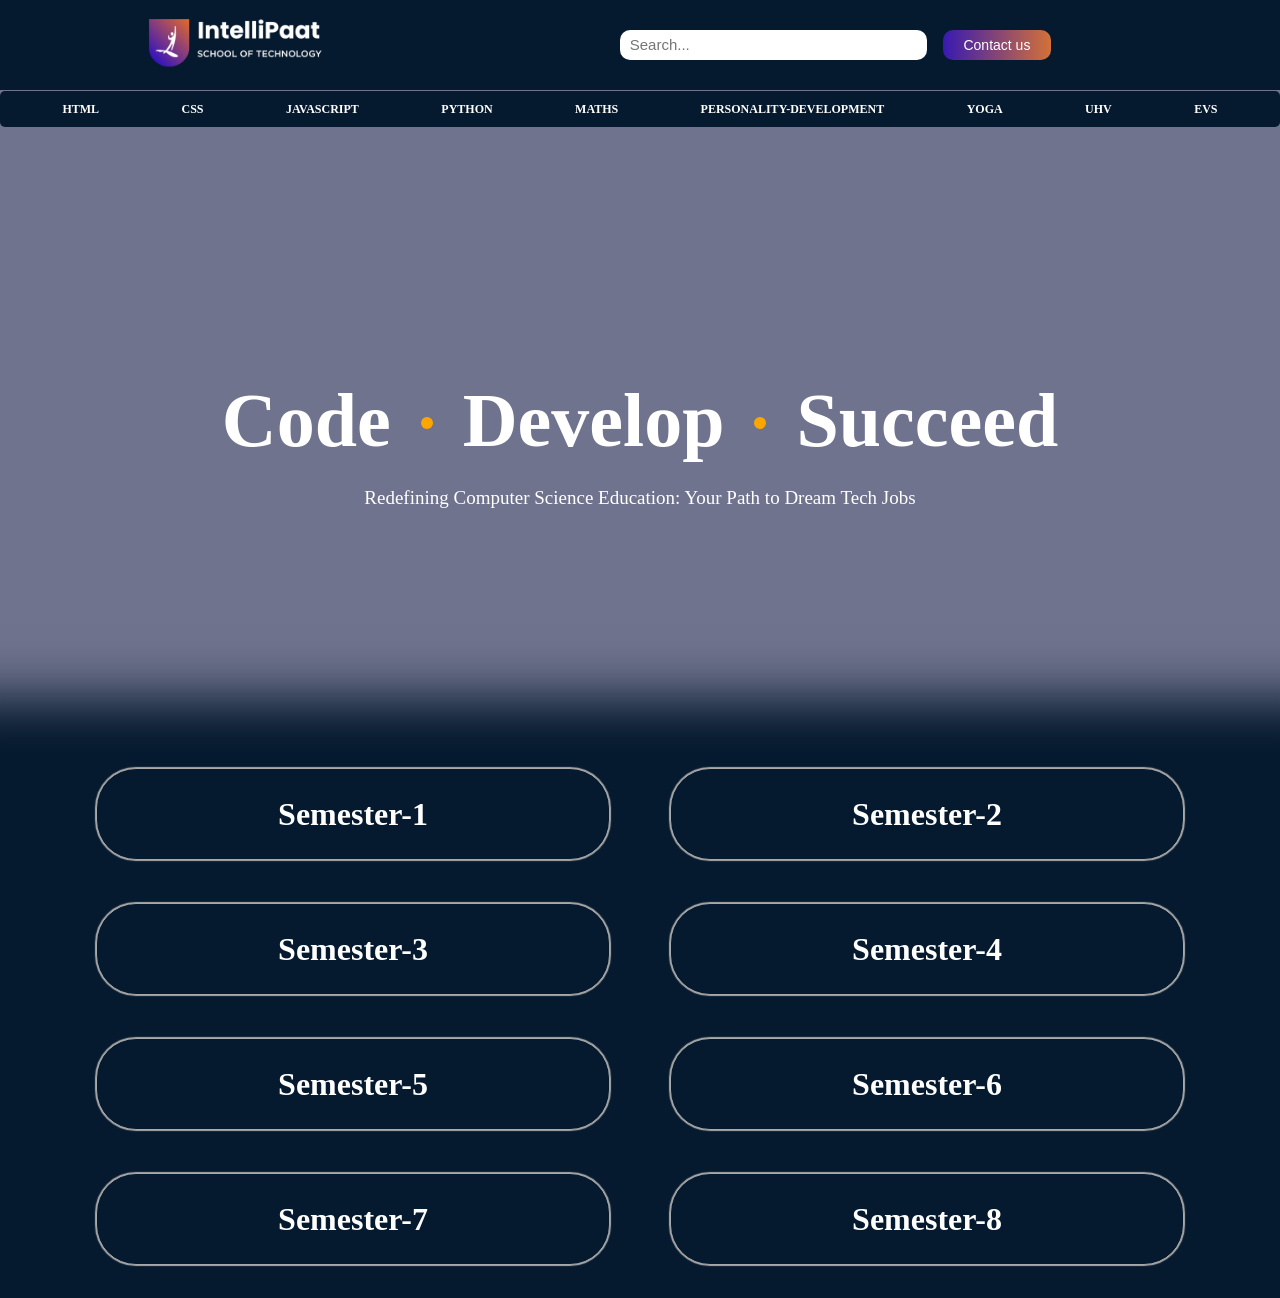
<file: index.html>
<!DOCTYPE html>
<html lang="en">

<head>
    <meta charset="UTF-8">
    <meta name="viewport" content="width=device-width, initial-scale=1.0">
    <title>Intelli-Notes</title>
    <link rel="stylesheet" href="style.css">
</head>

<body>

    <!-- __________Header_________ -->

    <div id="header">
        <a href="index.html"><img src="ist.svg" alt="IST"></a>

        <div id="head_content">
            <input type="search" id="search" placeholder="Search...">
            <div id="suggestions"></div>

            <a href="contact.html"><input type="button" id="contact" value="Contact us"></a>
        </div>

    </div>

    <!-- __________Navbar_________ -->

    <div id="navbar">
        <a class="link_remove" href="sem1.html">
            <h2 class="nav_content">HTML</h2>
        </a>
        <a class="link_remove" href="sem1.html">
            <h2 class="nav_content">CSS</h2>
        </a>
        <a class="link_remove" href="sem1.html">
            <h2 class="nav_content">JAVASCRIPT</h2>
        </a>
        <a class="link_remove" href="sem1.html">
            <h2 class="nav_content">PYTHON</h2>
        </a>
        <a class="link_remove" href="sem1.html">
            <h2 class="nav_content">MATHS</h2>
        </a>
        <a class="link_remove" href="sem1.html">
            <h2 class="nav_content">PERSONALITY-DEVELOPMENT</h2>
        </a>
        <a class="link_remove" href="sem1.html">
            <h2 class="nav_content">YOGA</h2>
        </a>
        <a class="link_remove" href="sem1.html">
            <h2 class="nav_content">UHV</h2>
        </a>
        <a class="link_remove" href="sem1.html">
            <h2 class="nav_content">EVS</h2>
        </a>

    </div>

    <!-- __________Code-Develop-Succeed_________ -->

    <div id="content_container">

        <div id="content">
            <h1>Code</h1>
            <div class="dot"></div>
            <h1>Develop</h1>
            <div class="dot"></div>
            <h1>Succeed</h1>

        </div>

        <p id="content_para">Redefining Computer Science Education: Your Path to Dream Tech Jobs</p>


    </div>

    <!-- __________Background Video_________ -->

    <div class="overlay"></div>

    <video class="video" autoplay="" muted="" loop="" playsinline="" type="video/mp4"
        src="https://intellipaat.com/course-image/2025/01/ist-header-video.mp4">
    </video>


    <!-- <div id="divider">

    </div> -->


    <!-- __________Subjects_________ -->



    <div class="overlay"></div>

    <div id="subject_container">



        <div class="subjects">

            <a class="link_remove1" href="sem1.html">
                <h1 class="sems">Semester-1</h1>
            </a>

        </div>

        <div class="subjects">
            <a class="link_remove1" href="sem2.html">
                <h1 class="sems">Semester-2</h1>
            </a>


        </div>

        <div class="subjects">
            <a class="link_remove1" href="sem2.html">
                <h1 class="sems">Semester-3</h1>
            </a>
        </div>

        <div class="subjects">
            <a class="link_remove1" href="sem2.html">
                <h1 class="sems">Semester-4</h1>
            </a>

        </div>

        <div class="subjects">
            <a class="link_remove1" href="sem2.html">
                <h1 class="sems">Semester-5</h1>
            </a>

        </div>

        <div class="subjects">
            <a class="link_remove1" href="sem2.html">
                <h1 class="sems">Semester-6</h1>
            </a>

        </div>

        <div class="subjects">
            <a class="link_remove1" href="sem2.html">
                <h1 class="sems">Semester-7</h1>
            </a>

        </div>

        <div class="subjects">
            <a class="link_remove1" href="sem2.html">
                <h1 class="sems">Semester-8</h1>
            </a>

        </div>





    </div>


    <script src="script.js"></script>
</body>

</html>
</file>
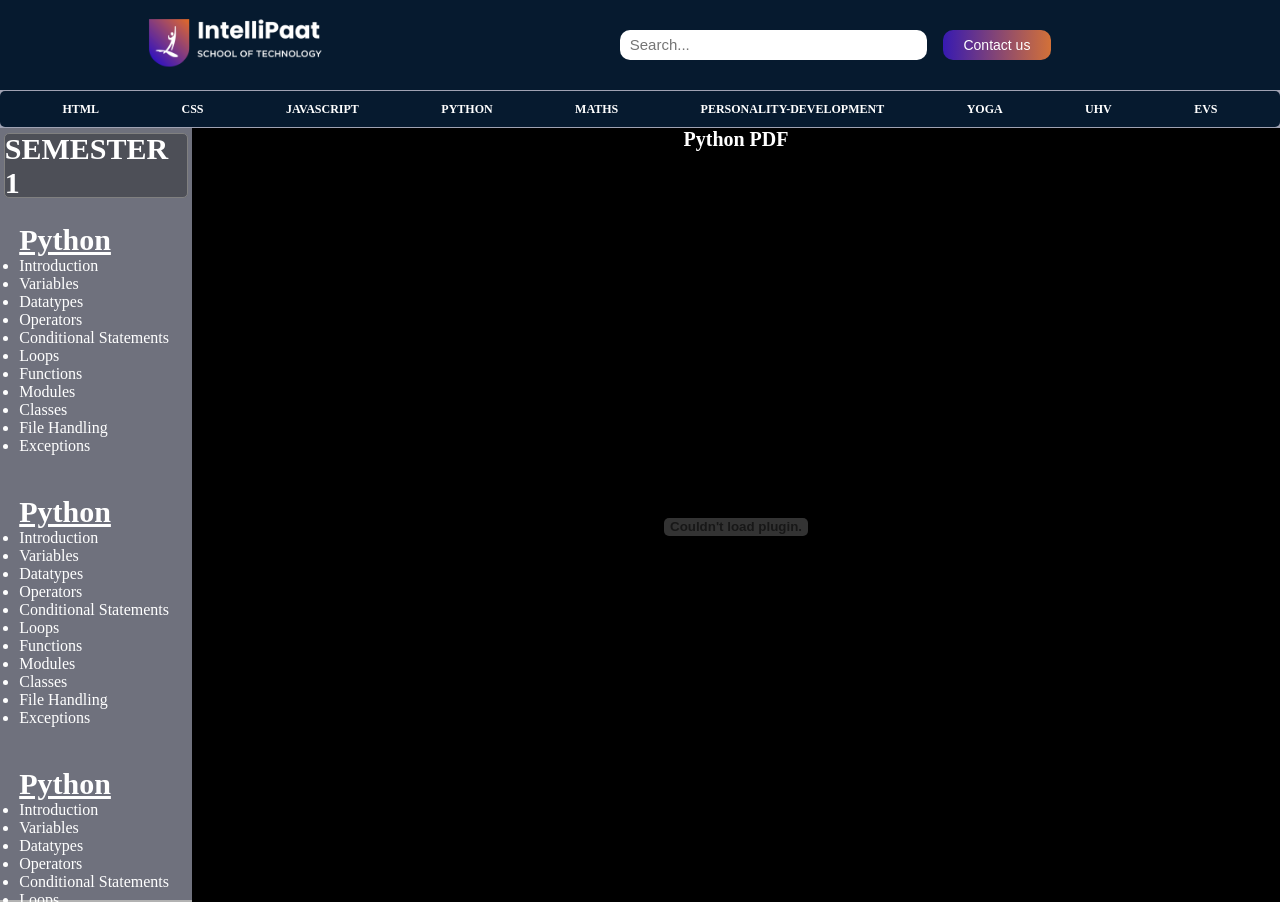
<file: sem1.html>
<!DOCTYPE html>
<html lang="en">

<head>
    <meta charset="UTF-8">
    <meta name="viewport" content="width=device-width, initial-scale=1.0">
    <title>Intelli-Notes</title>
    <link rel="stylesheet" href="sem1.css">
</head>

<body>

    <!-- __________Header_________ -->

    <div id="header">
        <a href="index.html"><img src="ist.svg" alt="IST"></a>

        <div id="head_content">
            <input type="search" id="search" placeholder="Search...">
            <div id="suggestions"></div>

            <a href="contact.html"><input type="button" id="contact" value="Contact us"></a>
        </div>

    </div>

    <!-- __________Navbar_________ -->

    <div id="navbar">
        <a class="link_remove" href="sem1.html">
            <h2 class="nav_content">HTML</h2>
        </a>
        <a class="link_remove" href="sem1.html">
            <h2 class="nav_content">CSS</h2>
        </a>
        <a class="link_remove" href="sem1.html">
            <h2 class="nav_content">JAVASCRIPT</h2>
        </a>
        <a class="link_remove" href="sem1.html">
            <h2 class="nav_content">PYTHON</h2>
        </a>
        <a class="link_remove" href="sem1.html">
            <h2 class="nav_content">MATHS</h2>
        </a>
        <a class="link_remove" href="sem1.html">
            <h2 class="nav_content">PERSONALITY-DEVELOPMENT</h2>
        </a>
        <a class="link_remove" href="sem1.html">
            <h2 class="nav_content">YOGA</h2>
        </a>
        <a class="link_remove" href="sem1.html">
            <h2 class="nav_content">UHV</h2>
        </a>
        <a class="link_remove" href="sem1.html">
            <h2 class="nav_content">EVS</h2>
        </a>

    </div>

    <!-- __________Background Video_________ -->

    <div class="overlay"></div>

    <video class="header-video" autoplay="" muted="" loop="" playsinline="" type="video/mp4"
        src="https://intellipaat.com/course-image/2025/01/ist-header-video.mp4">
    </video>

    <script src="script.js"></script>


    <!-- __________Margin_________ -->

    <div id="container">
        <div id="margin">
            <div id="sems_div">
                <h1>SEMESTER 1</h1>
            </div>

            <div class="subjects" id="python-section">
                <h2 class="sub_name">Python</h2>
                <ul class="list">
                    <li>
                        Introduction
                    </li>

                    <li>Variables</li>
                    <li>Datatypes</li>
                    <li>Operators</li>
                    <li>Conditional Statements</li>
                    <li>Loops</li>
                    <li>Functions</li>
                    <li>Modules</li>
                    <li>Classes</li>
                    <li>File Handling</li>
                    <li>Exceptions</li>


                </ul>




            </div>


            <div class="subjects">
                <h2 class="sub_name">Python</h2>
                <ul class="list">
                    <li>
                        Introduction
                    </li>

                    <li>Variables</li>
                    <li>Datatypes</li>
                    <li>Operators</li>
                    <li>Conditional Statements</li>
                    <li>Loops</li>
                    <li>Functions</li>
                    <li>Modules</li>
                    <li>Classes</li>
                    <li>File Handling</li>
                    <li>Exceptions</li>


                </ul>




            </div>


            <div class="subjects">
                <h2 class="sub_name">Python</h2>
                <ul class="list">
                    <li>
                        Introduction
                    </li>

                    <li>Variables</li>
                    <li>Datatypes</li>
                    <li>Operators</li>
                    <li>Conditional Statements</li>
                    <li>Loops</li>
                    <li>Functions</li>
                    <li>Modules</li>
                    <li>Classes</li>
                    <li>File Handling</li>
                    <li>Exceptions</li>


                </ul>







            </div>
        </div>
        <div id="pdf">
            <h3 class="pdf_name">Python PDF</h3>
            <embed class="pdfs" src="A Journey to Core Python.pdf" type="application/pdf">
        </div>

    </div>
</body>

</html>
</file>
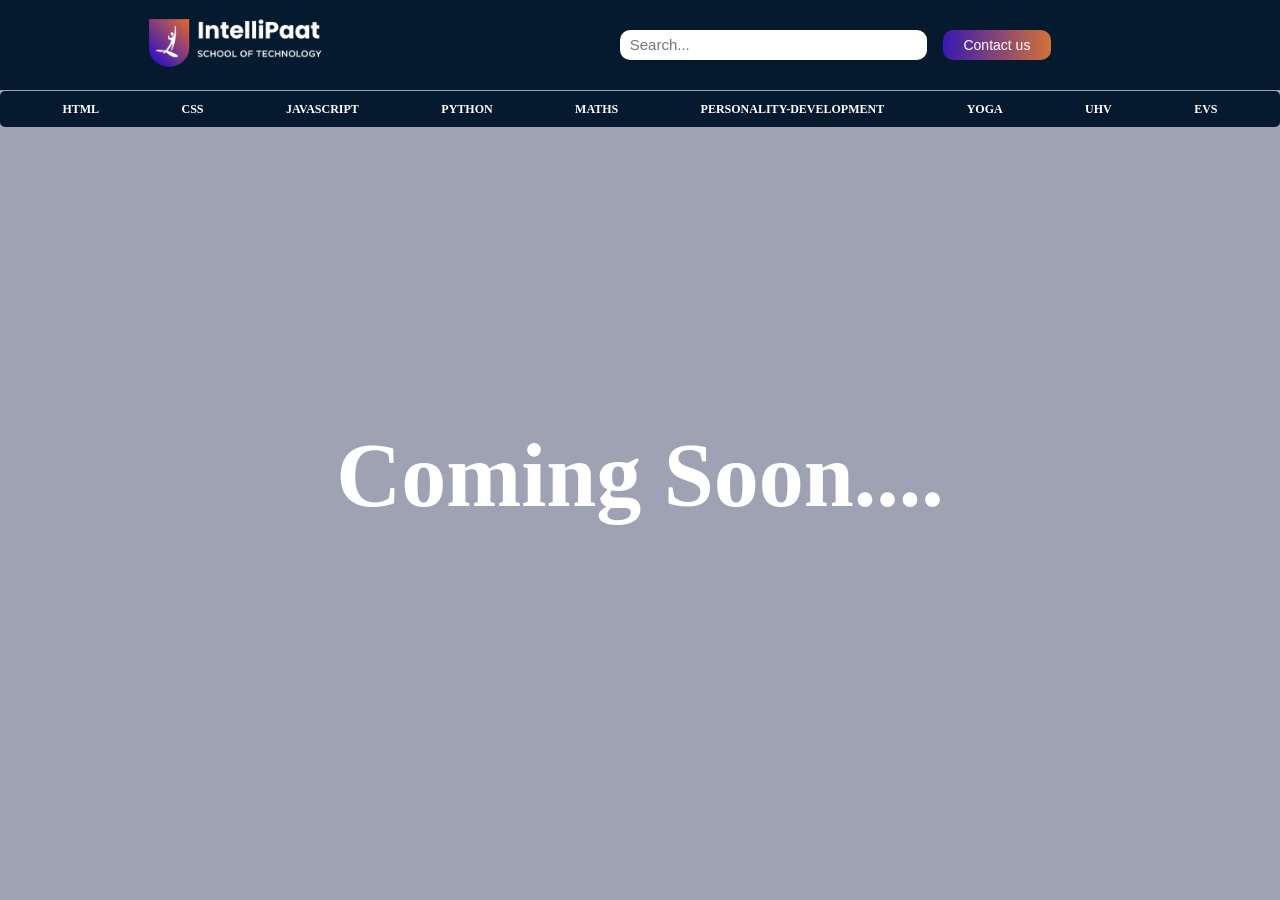
<file: sem2.html>
<!DOCTYPE html>
<html lang="en">

<head>
    <meta charset="UTF-8">
    <meta name="viewport" content="width=device-width, initial-scale=1.0">
    <title>Intelli-Notes</title>
    <link rel="stylesheet" href="sem2.css">
</head>

<body>

    <!-- __________Header_________ -->

    <div id="header">
        <a href="index.html"><img src="ist.svg" alt="IST"></a>

        <div id="head_content">
            <input type="search" id="search" placeholder="Search...">
            <div id="suggestions"></div>

            <a href="contact.html"><input type="button" id="contact" value="Contact us"></a>
        </div>

    </div>

    <!-- __________Navbar_________ -->

    <div id="navbar">
        <a class="link_remove" href="sem1.html">
            <h2 class="nav_content">HTML</h2>
        </a>
        <a class="link_remove" href="sem1.html">
            <h2 class="nav_content">CSS</h2>
        </a>
        <a class="link_remove" href="sem1.html">
            <h2 class="nav_content">JAVASCRIPT</h2>
        </a>
        <a class="link_remove" href="sem1.html">
            <h2 class="nav_content">PYTHON</h2>
        </a>
        <a class="link_remove" href="sem1.html">
            <h2 class="nav_content">MATHS</h2>
        </a>
        <a class="link_remove" href="sem1.html">
            <h2 class="nav_content">PERSONALITY-DEVELOPMENT</h2>
        </a>
        <a class="link_remove" href="sem1.html">
            <h2 class="nav_content">YOGA</h2>
        </a>
        <a class="link_remove" href="sem1.html">
            <h2 class="nav_content">UHV</h2>
        </a>
        <a class="link_remove" href="sem1.html">
            <h2 class="nav_content">EVS</h2>
        </a>

    </div>

    </div>

    <!-- __________Code-Develop-Succeed_________ -->

    <div id="content_container">

        <div id="content">
            <h1>Coming Soon....</h1>


        </div>




    </div>

    <!-- __________Background Video_________ -->

    <div class="overlay"></div>

    <video class="header-video" autoplay="" muted="" loop="" playsinline="" type="video/mp4"
        src="https://intellipaat.com/course-image/2025/01/ist-header-video.mp4">
    </video>


    <script src="script.js"></script>
</body>

</html>
</file>
<file: style.css>
body {
    background-color: white;
    display: flex;
    flex-direction: column;
    align-items: center;
    justify-content: center;
    /* height: 100vh; */

}

* {
    margin: 0;
    padding: 0;

}


/* ________Header________ */
#header {
    background-color: #061A2F;
    width: 100%;
    height: 10vh;
    display: flex;
    align-items: center;
    justify-content: space-around;
}

#head_content {
    width: 40%;
}

#search {
    padding: 0px 0px 0px 10px;
    width: 60%;
    height: 30px;
    font-size: 15px;
    border-radius: 10px;
    border: 0px solid black;
}


#contact {

    border-radius: 4px;
    background: linear-gradient(90deg, #371AB1 0%, #D37138 100%);
    color: #FFF;
    font-size: 14px;
    font-style: normal;
    font-weight: 400;
    height: 30px;
    display: inline-flex;
    align-items: center;
    justify-content: center;
    text-decoration: none;
    width: 108px;
    margin-left: 12px;
    border-radius: 10px;
    border: 0px solid black;
    cursor: pointer;
}

/* ________Navbar________ */

.link_remove {
    text-decoration: none;
}

.link_remove1 {
    text-decoration: none;
    color: white;
}


#navbar {
    background-color: #061A2F;
    width: 100%;
    height: 4vh;

    border-radius: 5px;
    margin: 1px;
    display: flex;
    justify-content: space-evenly;
    align-items: center;
    overflow-y: scroll;
}

.nav_content {
    font-size: 12px;
    margin: 0px 20px 0px 20px;
    color: white;
}


/* ________Body of Page________ */

#content_container {
    width: 70%;
    display: flex;
    height: 80vh;
    flex-direction: column;
    align-items: center;
    justify-content: center;
}


#content {

    display: flex;
    width: 100%;
    height: 12vh;
    text-align: center;
    margin-bottom: 20px;
    color: white;
    font-size: 45px;
    justify-content: center;
}

.dot {
    width: 12px;
    height: 12px;

    margin: 40px 30px 0px 30px;
    background-color: orange;

    border-radius: 50%;
}


#content_para {
    font-size: 23px;
    color: white;

}


.video {
    position: absolute;
    top: 0;
    left: 0;
    width: 100%;
    height: 100%;
    object-fit: cover;
    z-index: -3;
}

.overlay {
    position: fixed;
    top: 0;
    left: 0;
    width: 100%;
    height: 100%;
    background: rgba(65, 70, 104, 0.5);
    z-index: -1;
}


/* ________Semester Container________ */


#subject_container {
    background: #061a2f;
    width: 100%;
    height: 60vh;
    display: flex;
    flex-wrap: wrap;
    justify-content: center;
    box-shadow: 0px 0px 50px 60px #061A2F;
}

.subjects {
    width: 40%;
    color: red;
    margin: 10px 30px 10px 30px;
    height: 10vh;
    border-radius: 40px;
    background-color: #061A2F;
    display: flex;
    justify-content: center;
    align-items: center;
    border: 1px solid darkgray;
    box-shadow: 0px 0px 1px 1px darkgray;
}

/* ________Search________ */

#suggestions {
    width: 24%;
    max-height: 300px;
    overflow-y: auto;
    background: rgb(252, 251, 251);
    border-radius: 8px;
    box-shadow: 0px 0px 1px 1px black;
    position: absolute;
    margin-top: 5px;
    display: none;
    z-index: 10;
}

.suggestion-item {
    padding: 10px;
    cursor: pointer;
    font-size: 13px;
    border-bottom: 1px solid #ddd;
}

.suggestion-item:hover {
    background: #f0f0f0;
}


/* ________Responsive________ */




@media (max-width: 1350px) {

    #content_container {
        width: 100%;
        height: 70vh;
    }

    #content {
        font-size: 38px;
        height: 10vh;
    }

    #content_para {
        font-size: 19px;
    }
}

@media (max-width: 1000px) {
    #header {
        width: 100%;

    }

    #head_content {
        width: 60%;
    }

    #content_container {
        width: 80%;
        height: 60vh;
        margin: 0px;
    }

    #content {
        font-size: 30px;
        height: 8vh;
    }

    #content_para {
        font-size: 17px;
    }
}

@media (max-width: 800px) {
    #content_container {
        width: 100%;
        height: 50vh;
        margin: 0px
    }

    #content {
        font-size: 22px;
        height: 6vh;
    }

    #content_para {
        font-size: 15px;
    }

    .subjects {
        width: 60%;
    }
}

@media (max-width: 700px) {
    #content_container {
        width: 100%;
        height: 50vh;
        margin: 0px;
    }

    #content {
        font-size: 23px;
        height: 6vh;
    }

    #content_para {
        font-size: 13px;
    }
}
</file>
<file: sem1.css>
body {
    background-color: white;
    display: flex;
    flex-direction: column;
    align-items: center;
    justify-content: center;
    /* height: 100vh; */

}

* {
    margin: 0;
    padding: 0;

}


#header {
    background-color: #061A2F;
    width: 100%;
    height: 10vh;
    display: flex;
    align-items: center;
    justify-content: space-around;
}

#head_content {
    width: 40%;
}

#search {
    padding: 0px 0px 0px 10px;
    width: 60%;
    height: 30px;
    font-size: 15px;
    border-radius: 10px;
    border: 0px solid black;
}


#contact {

    border-radius: 4px;
    background: linear-gradient(90deg, #371AB1 0%, #D37138 100%);
    color: #FFF;
    font-size: 14px;
    font-style: normal;
    font-weight: 400;
    height: 30px;
    display: inline-flex;
    align-items: center;
    justify-content: center;
    text-decoration: none;
    width: 108px;
    margin-left: 12px;
    border-radius: 10px;
    border: 0px solid black;
    cursor: pointer;
}


.link_remove {
    text-decoration: none;
}



#navbar {
    background-color: #061A2F;
    width: 100%;
    height: 4vh;

    border-radius: 5px;
    margin: 1px;
    display: flex;
    justify-content: space-evenly;
    align-items: center;
    overflow-y: scroll;
}

.nav_content {
    font-size: 12px;
    margin: 0px 20px 0px 20px;
    color: white;
}


#suggestions {
    width: 24%;
    max-height: 300px;
    overflow-y: auto;
    background: rgb(252, 251, 251);
    border-radius: 8px;
    box-shadow: 0px 0px 1px 1px black;
    position: absolute;
    margin-top: 5px;
    display: none;
    z-index: 10;
}

.suggestion-item {
    padding: 10px;
    cursor: pointer;
    font-size: 13px;
    border-bottom: 1px solid #ddd;
}

.suggestion-item:hover {
    background: #f0f0f0;
}

.header-video {
    position: absolute;
    top: 0;
    left: 0;
    width: 100%;
    height: 100%;
    object-fit: cover;
    z-index: -3;
}

.overlay {
    position: fixed;
    top: 0;
    left: 0;
    width: 100%;
    height: 100%;
    background: rgba(65, 70, 104, 0.5);
    z-index: -1;
}

#container {
    display: flex;
    width: 100%;
    height: auto;

}

#margin {
    height: 86vh;
    width: 15%;

    display: flex;
    flex-direction: column;
    align-items: center;

    background-color: rgba(0, 0, 0, 0.3);

    overflow-y: scroll;
}

.subjects {
    color: white;
    width: 80%;
    padding: 20px
}

.sub_name {
    font-size: 30px;
    text-decoration: underline;
}

#sems_div {
    width: 95%;
    height: 7vh;
    display: flex;
    align-items: center;
    justify-content: center;
    color: white;
    border: 1px solid grey;
    border-radius: 5px;
    margin: 5px;
    background-color: rgba(0, 0, 0, 0.3);
}

h1 {
    color: #fff;
    font-size: 30px;
}

#pdf {
    width: 85%;
    height: 86vh;
    display: flex;
    flex-direction: column;
    align-items: center;
    background-color: rgba(0, 0, 0, 1);


}

.pdfs {
    width: 100%;
    height: 100%;
}

.pdf_name {
    font-size: 20px;
    color: white;
}
</file>
<file: sem2.css>
body {
    background-color: white;
    display: flex;
    flex-direction: column;
    align-items: center;
    justify-content: center;
    /* height: 100vh; */

}

* {
    margin: 0;
    padding: 0;

}

#header {
    background-color: #061A2F;
    width: 100%;
    height: 10vh;
    display: flex;
    align-items: center;
    justify-content: space-around;
}

#head_content {
    width: 40%;
}

#search {
    padding: 0px 0px 0px 10px;
    width: 60%;
    height: 30px;
    font-size: 15px;
    border-radius: 10px;
    border: 0px solid black;
}


#contact {

    border-radius: 4px;
    background: linear-gradient(90deg, #371AB1 0%, #D37138 100%);
    color: #FFF;
    font-size: 14px;
    font-style: normal;
    font-weight: 400;
    height: 30px;
    display: inline-flex;
    align-items: center;
    justify-content: center;
    text-decoration: none;
    width: 108px;
    margin-left: 12px;
    border-radius: 10px;
    border: 0px solid black;
    cursor: pointer;
}


.link_remove {
    text-decoration: none;
}

.link_remove1 {
    text-decoration: none;
    color: white;
}

.link_rem {
    text-decoration: none;
    width: 90%;
    height: 40px;
    display: flex;
    color: #061A2F;
    margin: 10px;

}

#navbar {
    background-color: #061A2F;
    width: 100%;
    height: 4vh;

    border-radius: 5px;
    margin: 1px;
    display: flex;
    justify-content: space-evenly;
    align-items: center;
    overflow-y: scroll;
}

.nav_content {
    font-size: 12px;
    margin: 0px 20px 0px 20px;
    color: white;
}


#content_container {
    width: 70%;
    display: flex;
    height: 80vh;
    flex-direction: column;
    align-items: center;
    justify-content: center;
}


#content {

    display: flex;
    width: 100%;
    height: 12vh;
    text-align: center;
    /* flex-wrap: wrap; */
    margin-bottom: 20px;
    color: white;
    font-size: 45px;
    justify-content: center;
}




#content_para {
    font-size: 23px;
    color: white;

}


.header-video {
    position: absolute;
    top: 0;
    left: 0;
    width: 100%;
    height: 100%;
    object-fit: cover;
    z-index: -3;
}

.overlay {
    position: fixed;
    top: 0;
    left: 0;
    width: 100%;
    height: 100%;
    background: rgba(65, 70, 104, 0.5);
    z-index: -1;
}


#suggestions {
    width: 24%;
    max-height: 300px;
    overflow-y: auto;
    background: rgb(252, 251, 251);
    border-radius: 8px;
    box-shadow: 0px 0px 1px 1px black;
    position: absolute;
    margin-top: 5px;
    display: none;
    z-index: 10;
}

.suggestion-item {
    padding: 10px;
    cursor: pointer;
    font-size: 13px;
    border-bottom: 1px solid #ddd;
}

.suggestion-item:hover {
    background: #f0f0f0;
}
</file>
